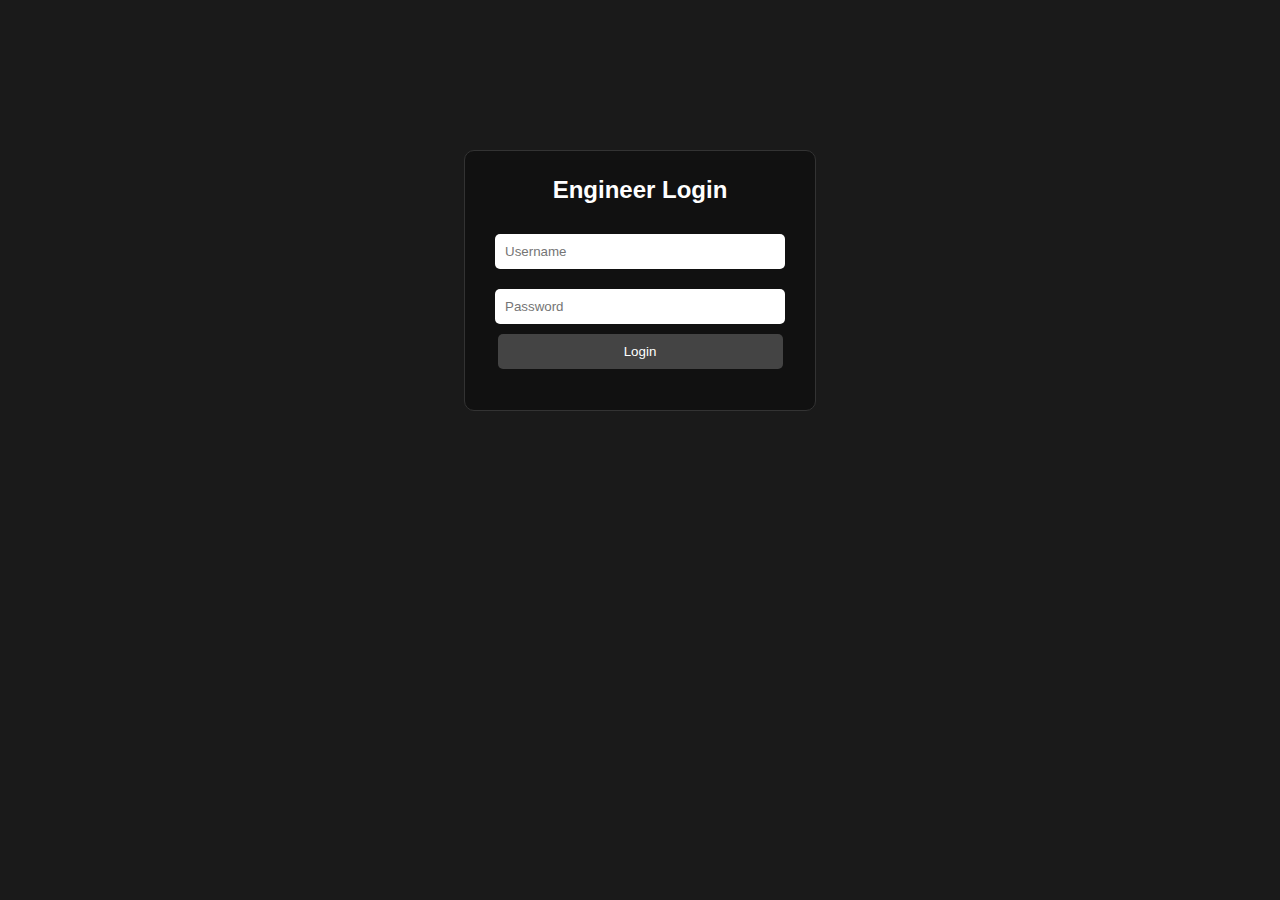
<file: login.html>
<!DOCTYPE html>
<html>
<head>
    <meta charset="utf-8">
    <title>Login — Barakat Al-Mayaar</title>
    <link rel="stylesheet" href="login.css">
    <meta name="viewport" content="width=device-width, initial-scale=1.0">
</head>

<body>

<div id="login-box">
    <h2>Engineer Login</h2>

    <input type="text" id="username" placeholder="Username">
    <input type="password" id="password" placeholder="Password">

    <button id="login-btn">Login</button>

    <p id="error"></p>
</div>

<script src="users.js"></script>
<script>
async function sha256(message) {
    const msgBuffer = new TextEncoder().encode(message);
    const hashBuffer = await crypto.subtle.digest("SHA-256", msgBuffer);
    const hashArray = Array.from(new Uint8Array(hashBuffer));
    const hashHex = hashArray.map(b => b.toString(16).padStart(2, "0")).join("");
    return hashHex;
}

document.getElementById("login-btn").addEventListener("click", async function () {
    const user = document.getElementById("username").value.trim();
    const pass = document.getElementById("password").value.trim();

    if (!user || !pass) {
        document.getElementById("error").textContent = "Please enter username and password";
        return;
    }

    let inputHash;
    try {
        inputHash = await sha256(pass);
    } catch (e) {
        document.getElementById("error").textContent = "Your browser does not support secure login.";
        return;
    }

    const found = users.find(u =>
        u.username === user && u.passwordHash === inputHash
    );

    if (found) {
        localStorage.setItem("logged_in", "true");
        window.location.href = "index.html";
    } else {
        document.getElementById("error").textContent = "Invalid username or password";
    }
});
</script>

</body>
</html>
</file>
<file: login.css>
body {
    margin: 0;
    background: #1a1a1a;
    font-family: Arial, sans-serif;
    color: white;
}

#login-box {
    width: 300px;
    margin: 150px auto;
    background: #111;
    padding: 25px;
    border-radius: 10px;
    text-align: center;
    border: 1px solid #333;
}

#login-box h2 {
    margin-top: 0;
}

#login-box input {
    width: 90%;
    padding: 10px;
    margin: 10px 0;
    border: none;
    border-radius: 5px;
}

#login-box button {
    width: 95%;
    padding: 10px;
    background: #444;
    color: white;
    border: none;
    border-radius: 5px;
    cursor: pointer;
}

#login-box button:hover {
    background: #666;
}

#error {
    color: red;
    margin-top: 10px;
}
</file>
